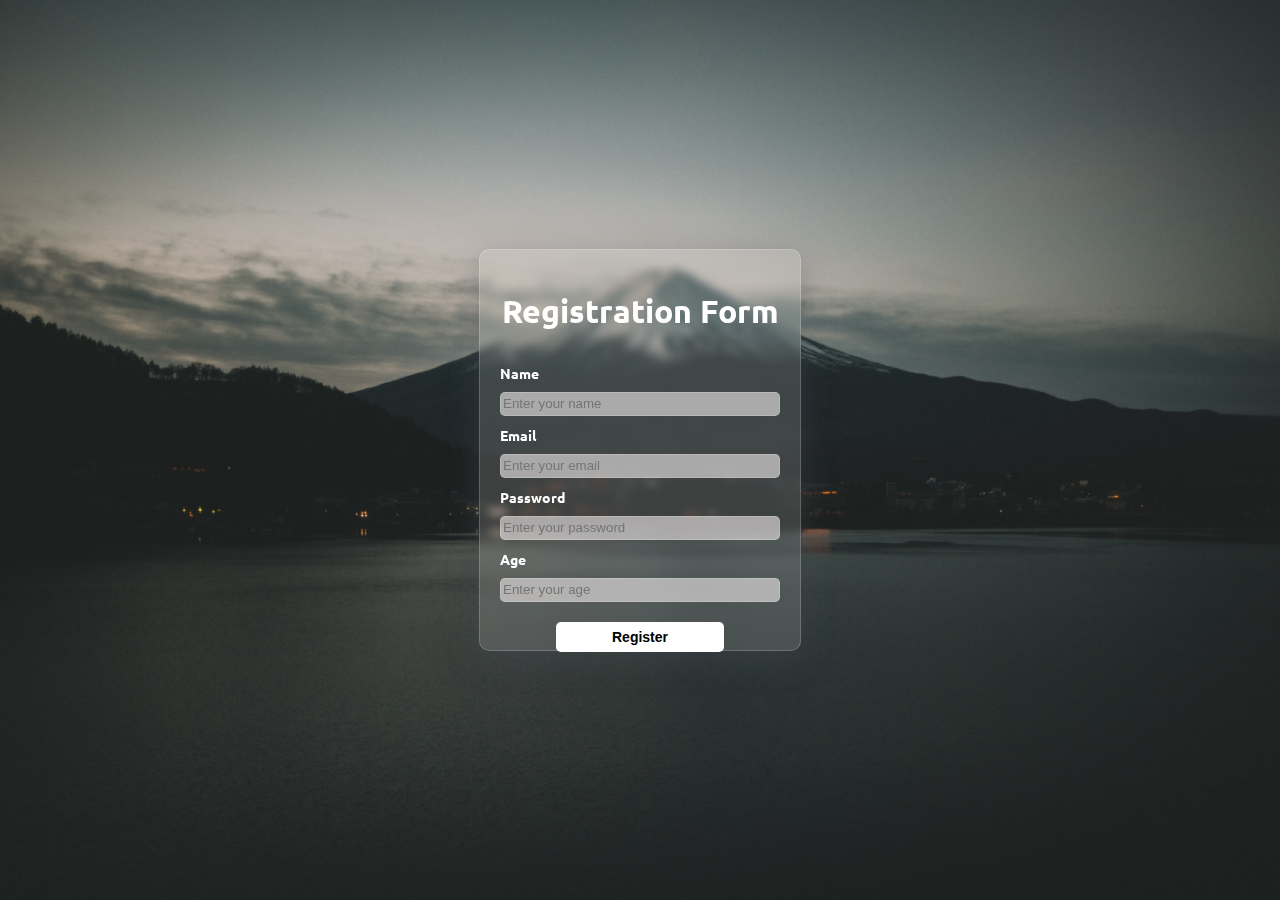
<file: 119140047_Task_2_RD/index.html>
<!DOCTYPE html>
<html lang="id">
  <head>
    <meta charset="utf-8" />
    <meta http-equiv="X-UA-Compatible" content="IE=edge" />
    <meta name="keywords" content="Tugas Pemrograman Web" />
    <meta name="author" content="Dhifaf Athiyah Zhabiyan - 119140047" />
    <meta name="viewport" content="width=device-width, initial-scale=1" />

    <!-- Title -->
    <title>Tugas 2 PEMWEB RD - Dhifafa Athiyah Z - 119140047</title>

    <!-- Styling and logo -->
    <link
      rel="shortcut icon"
      type="image/png"
      href="../assets/images/dhifaf.jpeg"
    />
    <link rel="preconnect" href="https://fonts.googleapis.com" />
    <link rel="preconnect" href="https://fonts.gstatic.com" crossorigin />
    <link
      href="https://fonts.googleapis.com/css2?family=Ubuntu:ital,wght@0,300;0,400;0,500;0,700;1,300;1,400;1,500&display=swap"
      rel="stylesheet"
    />
    <link href="assets/css/index.css" rel="stylesheet" />
    <style>
      body {
        font-family: "Ubuntu", sans-serif;
        color: #282c35 !important;
      }
      a {
        color: #282c35 !important;
      }
    </style>
  </head>
  <bod>
    <script>
      window.addEventListener("load", function () {
        var cssSelector = "input[type=text], input[type=password]";
        var fields = document.querySelectorAll(cssSelector);
        for (i=0; i<fields.length; i++){
          fields[i].addEventListener("focus", setBackground);
          fields[i].addEventListener("blur", setBackground);
        }
      });
    </script>
    <div class="container">
      <div class="registration-card">
        <form class="registration-form" method="GET" action="info.html">
          <h1 style="text-align: center; color: #fff">Registration Form</h1>
          <label for="name">Name</label>
          <div class="input-field">
            <input
              type="text"
              name="name"
              id="name"
              placeholder="Enter your name"
            />
          </div>

          <label for="email">Email</label>
          <div class="input-field">
            <input
              type="email"
              name="email"
              id="email"
              placeholder="Enter your email"
            />
          </div>

          <label for="password">Password</label>
          <div class="input-field">
            <input
              type="password"
              name="password"
              id="password"
              placeholder="Enter your password"
            />
          </div>

          <label for="age">Age</label>
          <div class="input-field">
            <input
              type="number"
              name="age"
              id="age"
              placeholder="Enter your age"
            />
          </div>

          <div
            class="input-field"
            style="
              margin-top: 10px;
              display: flex;
              align-items: center;
              justify-content: center;
            "
          >
            <button type="submit" class="btn">Register</button>
          </div>
        </form>
      </div>
    </div>
  </body>
  <script>
    function setBackground(e){
        if (e.type == "focus"){
            e.target.style.backgroundColor = "#FFE393";
        }
        else if (e.type == "blur"){
            e.target.style.backgroundColor = "#f2f2f2";
        }
    }
</script>
</html>
</file>
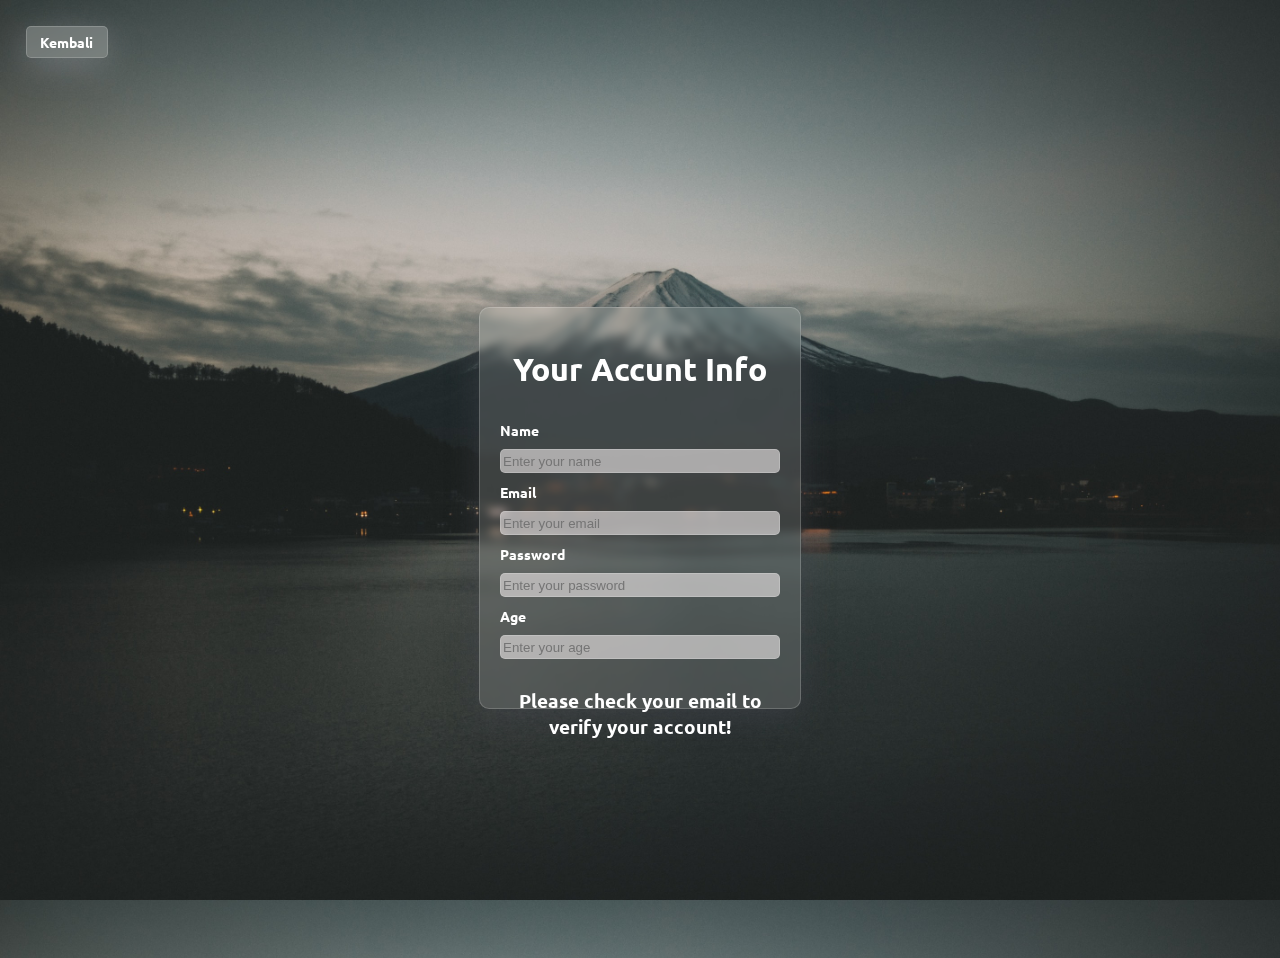
<file: 119140047_Task_2_RD/info.html>
<!DOCTYPE html>
<html lang="id">
    <head>
            <meta charset="utf-8">
            <meta http-equiv="X-UA-Compatible" content="IE=edge">
            <meta name="keywords" content="Tugas Pemrograman Web" >
            <meta name="author" content="Dhifaf Athiyah Zhabiyan - 119140047" >
            <meta name="viewport" content="width=device-width, initial-scale=1">
            
            <!-- Title -->
            <title>Tugas 2 PEMWEB RD - Dhifafa Athiyah Z - 119140047</title>
            
            <!-- Styling and logo -->
            <link rel="shortcut icon" type="image/png" href="../assets/images/dhifaf.jpeg" >
            <link rel="preconnect" href="https://fonts.googleapis.com">
            <link rel="preconnect" href="https://fonts.gstatic.com" crossorigin>
            <link href="https://fonts.googleapis.com/css2?family=Ubuntu:ital,wght@0,300;0,400;0,500;0,700;1,300;1,400;1,500&display=swap" rel="stylesheet">
            <link href="assets/css/index.css" rel="stylesheet">
            <style>
                body {
                    font-family: 'Ubuntu', sans-serif;
                    color: #282C35 !important;
                }
                a{
                    color: #282C35 !important;
                }
            </style>
            <script>
                const params = new URLSearchParams(window.location.search);
                const name = params.get('name');
                const email = params.get('email');
                const password = params.get('password');
                const age = params.get('age');
                // console.log(name);
                // console.log(email);
                // console.log(password);
                // console.log(age);
                window.onload = function() {
                    document.getElementById("name").value = name;
                    document.getElementById("email").value = email;
                    document.getElementById("password").value = password;
                    document.getElementById("age").value = age;
                };
            </script>
    </head>
    <bod>
        <div class="back-button">
            <a class="button" href="index.html">
                Kembali
            </a>
        </div>
        <div class="container">
            <div class="registration-card">
                <div class="registration-form">
                    <h1 style="text-align: center; color: #fff;">Your Accunt Info</h1>
                    <label for="name">Name</label>
                    <div class="input-field">
                        <input type="text" name="name" id="name" placeholder="Enter your name" value="" disabled >
                    </div>

                    <label for="email">Email</label>
                    <div class="input-field">
                        <input type="email" name="email" id="email" placeholder="Enter your email" value="" disabled>
                    </div>

                    <label for="password">Password</label>
                    <div class="input-field">
                        <input type="password" name="password" id="password" placeholder="Enter your password" value="" disabled>
                    </div>

                    <label for="age">Age</label>
                    <div class="input-field">
                        <input type="number" name="age" id="age" placeholder="Enter your age" value="" disabled>
                    </div>
                    <h3 style="text-align: center; color: #fff;">Please check your email to verify your account!</h3>
                </div>
            </div>
            
        </div>
    </bod>

</html>
</file>
<file: 119140047_Task_2_RD/assets/css/index.css>
html{
    width: 100vw;
    height: 100vh;
}
body{
    margin: 0;
    overflow-x: hidden;
    background-image: url(../images/bg.jpg);
    width: 100%;
    height: 100%;
    background-size: cover;
}
.container{
    width: 100%;
    height: 100%;
    display: flex;
    justify-content: center;
    align-items: center;
}
.registration-card{
    width: 280px;
    height: 360px;
    background: rgba( 249, 249, 249, 0.15 );
    box-shadow: 0 8px 32px 0 rgba(78, 79, 91, 0.37);
    backdrop-filter: blur( 4px );
    -webkit-backdrop-filter: blur( 4px );
    border-radius: 10px;
    border: 1px solid rgba( 255, 255, 255, 0.18 );
    padding: 20px;
}
.registration-form{
    display: flex;
    justify-content: center;
    flex-direction: column;
    gap: 10px;
}
.input-field{
    display: flex;
    flex-direction: row;
    align-items: center;
    justify-content: space-between;
    padding: 0 0px;
}
.input-field input{
    width: 100%;
    height: 20px;
    border-radius: 5px;
    border: 1px solid rgba( 255, 255, 255, 0.18 );
    background-color: rgba(241, 236, 236, 0.605);
}
.input-field input:focus, .input-field input:active{
    outline: none;
    background-color: none;
}
.registration-card label{
    font-size: 14px;
    font-weight: bold;
    color: #fff;
}
.input-field button{
    width: 60%;
    height: 30px;
    border-radius: 5px;
    border: none;
    background-color: #fff;
    color: #000;
    font-size: 14px;
    font-weight: bold;
    cursor: pointer;
}
.back-button{
    margin-top: 2%;
    margin-left: 2%;
    width: 80px;
    height: 30px;
    /* transform: translate(3%, 150%); */
    background: rgba( 255, 255, 255, 0.25 );
    box-shadow: 0 8px 32px 0 rgba(175, 175, 186, 0.37);
    backdrop-filter: blur( 4px );
    -webkit-backdrop-filter: blur( 4px );
    border-radius: 5px; 
    border: 1px solid rgba( 255, 255, 255, 0.18 );
    display: flex;
    justify-content: center;
    align-items: center;
}
.back-button .button{
    color: #fff !important;
    font-size: 14px;
    font-weight: bold;
    text-decoration: none;
}
</file>
